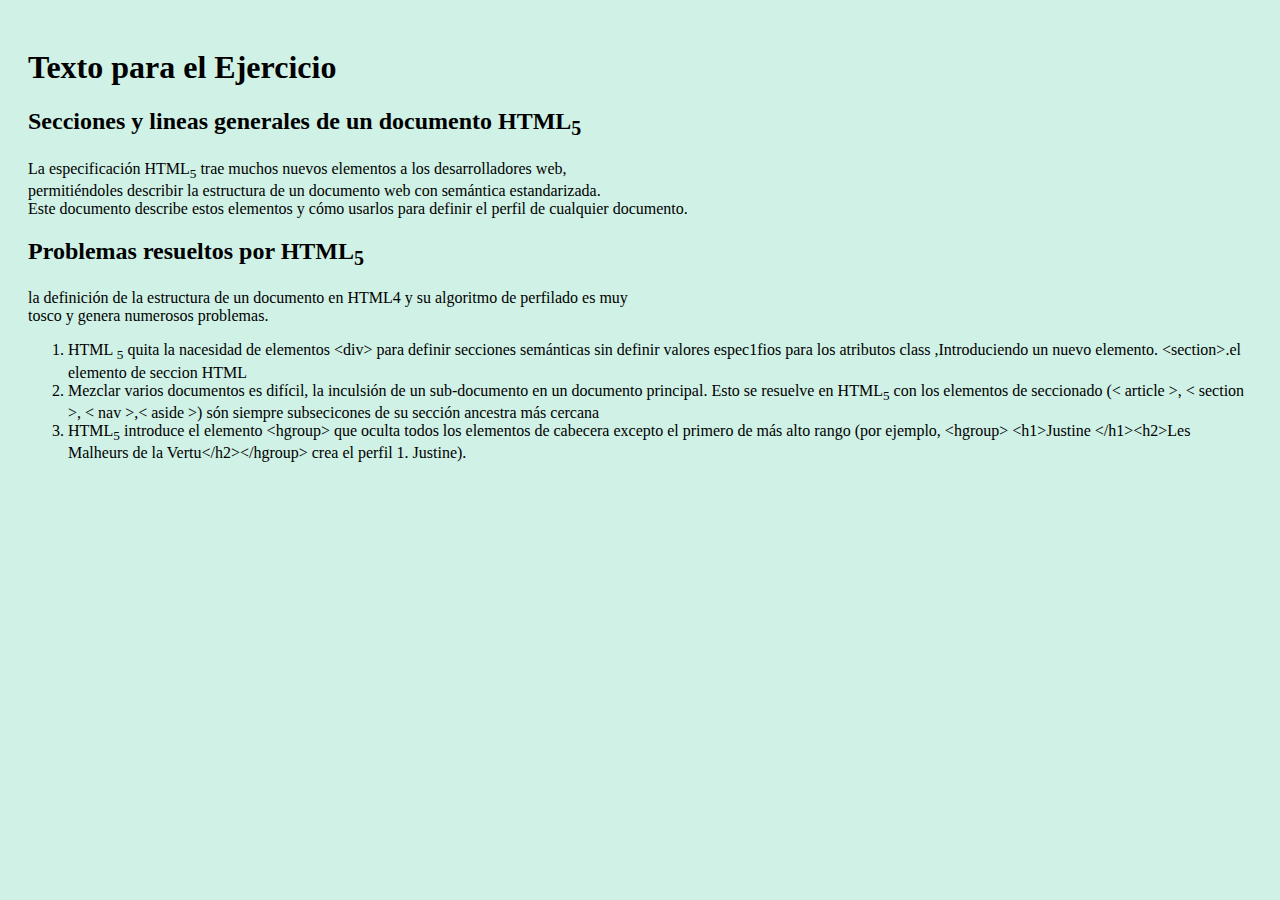
<file: Act1/index.html>
<!DOCTYPE html>
<html lang="es">
    <head>
        <meta charset='utf-8'>
        <meta http-equiv='X-UA-Compatible' content='IE=edge'>
        <title>Actividad 1</title>
        <meta name='viewport' content='width=device-width, initial-scale=1'>
        <meta name="description" content="Act1">
        <meta name="auth" content="Daniel Nuñez">
        <link rel='stylesheet' type='text/css' media='screen' href='./css/styles.css'>
    </head>
    <body>
        <h1 class="titulo"> Texto para el Ejercicio </h1>
        <h2 class="titulo"> Secciones y lineas generales de un documento HTML<sub>5</sub></h2>
        <p class="contenido"> 
            La especificación HTML<sub>5</sub> trae muchos nuevos elementos a los desarrolladores web, <br>
            permitiéndoles describir la estructura de un documento web con semántica estandarizada. <br>
            Este documento describe estos elementos y cómo usarlos para definir  el perfil de cualquier documento. 
        </p>
        <h2 class="titulo"> Problemas resueltos por HTML<sub>5</sub></h2>
        <p class="contenido">
            la definición de la estructura de un documento en HTML4 y su algoritmo de perfilado es muy <br>
            tosco y genera numerosos problemas.
        </p>
        <ol class="contenido">
            <li> HTML <sub>5</sub> quita la nacesidad de elementos &lt;div&gt; para definir secciones semánticas sin definir valores espec1fios para los atributos class ,Introduciendo un nuevo elemento. &lt;section&gt;.el elemento de seccion HTML</li>
            <li> Mezclar varios documentos es difícil, la inculsión de un sub-documento en un documento principal. Esto se resuelve en HTML<sub>5</sub> con los elementos de seccionado (&lt; article &gt;, &lt; section &gt;, &lt; nav &gt;,&lt; aside &gt;) són siempre subsecicones de su sección ancestra más cercana</li>
            <li> HTML<sub>5</sub> introduce el elemento &lt;hgroup&gt; que oculta todos los elementos de cabecera excepto el primero de más alto rango (por ejemplo, &lt;hgroup&gt; &lt;h1&gt;Justine &lt;/h1&gt;&lt;h2&gt;Les Malheurs de la Vertu&lt;/h2&gt;&lt;/hgroup&gt; crea el perfil 1. Justine).</li>
        </ol>
    </body>
    </html>
</file>
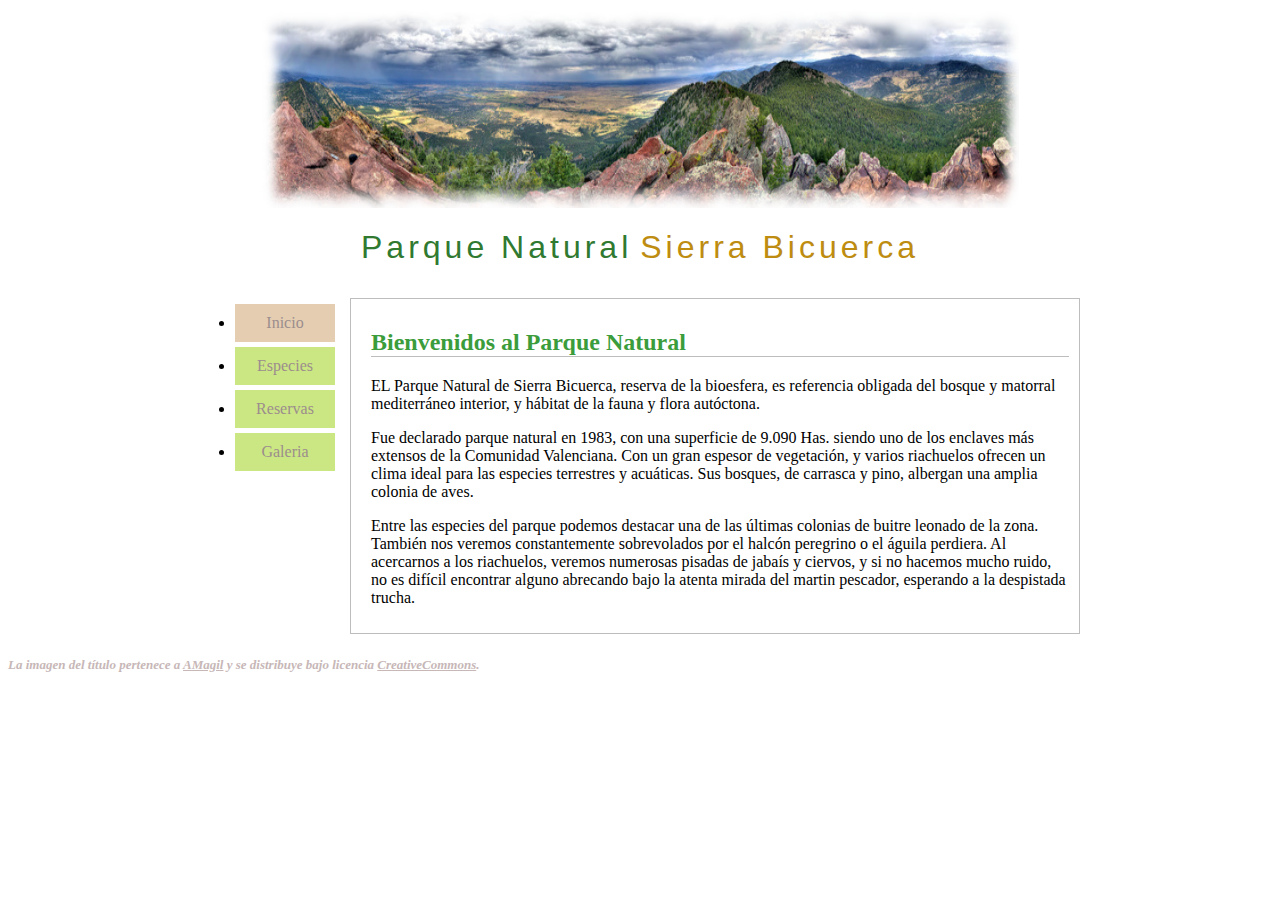
<file: Act10/index.html>
<!DOCTYPE html>
<html lang="es">
  <head>
    <meta charset="UTF-8" />
    <meta name="viewport" content="width=device-width, initial-scale=1.0" />
    <meta name="description" content="Act8">
    <meta name="auth" content="Daniel Nuñez">
    <link rel="stylesheet" href="css/estilo.css">

    <title>Actividad 8</title>
    
  </head>
  <body>
        
    <div class="imagen">
    <img src="./img/panoramicaAct10.jpg" width="60%" height="200"/>
    </div>
    
    <h1> <span class="tituloVerde">Parque Natural</span> <span class="tituloAmarillo">Sierra Bicuerca</span> </h1>
    <div class="flexContainer">
        <div class="leftSide">
            <ul>
                <li class="linkInicio"><a href="index.html" > Inicio </a> </li>
                <li class="linkNormal"><a href="./pages/especies.html" > Especies </a></li>
                <li class="linkNormal"><a href="./pages/reservas.html" > Reservas </a></li>
                <li class="linkNormal"><a href="./pages/galeria.html" > Galeria </a></li> 
            </ul>
        </div>
        <div class="rightSide">
            <div class="borde">
                <h2> Bienvenidos al Parque Natural </h2>
                <p> EL Parque Natural de Sierra Bicuerca, reserva de la bioesfera, es referencia obligada del bosque y matorral mediterráneo interior, y hábitat de la fauna y flora autóctona. </p>
                <p> Fue declarado parque natural en 1983, con una superficie de 9.090 Has. siendo uno de los enclaves más extensos de la Comunidad Valenciana. Con un gran espesor de vegetación, y varios riachuelos ofrecen un clima ideal para las especies terrestres y acuáticas. Sus bosques, de carrasca y pino, albergan una amplia colonia de aves. </p>
                <p> Entre las especies del parque podemos destacar una de las últimas colonias de buitre leonado de la zona. También nos veremos constantemente sobrevolados por el halcón peregrino o el águila perdiera. Al acercarnos a los riachuelos, veremos numerosas pisadas de jabaís y ciervos, y si no hacemos mucho ruido, no es difícil encontrar alguno abrecando bajo la atenta mirada del martin pescador, esperando a la despistada trucha. </p>    
            </div>
        </div>
    </div>
</body>
<footer>
    <p class = footer>La imagen del título pertenece a <u>AMagil</u> y se distribuye bajo licencia <u>CreativeCommons</u>.</p>
</footer>
</html>
</file>
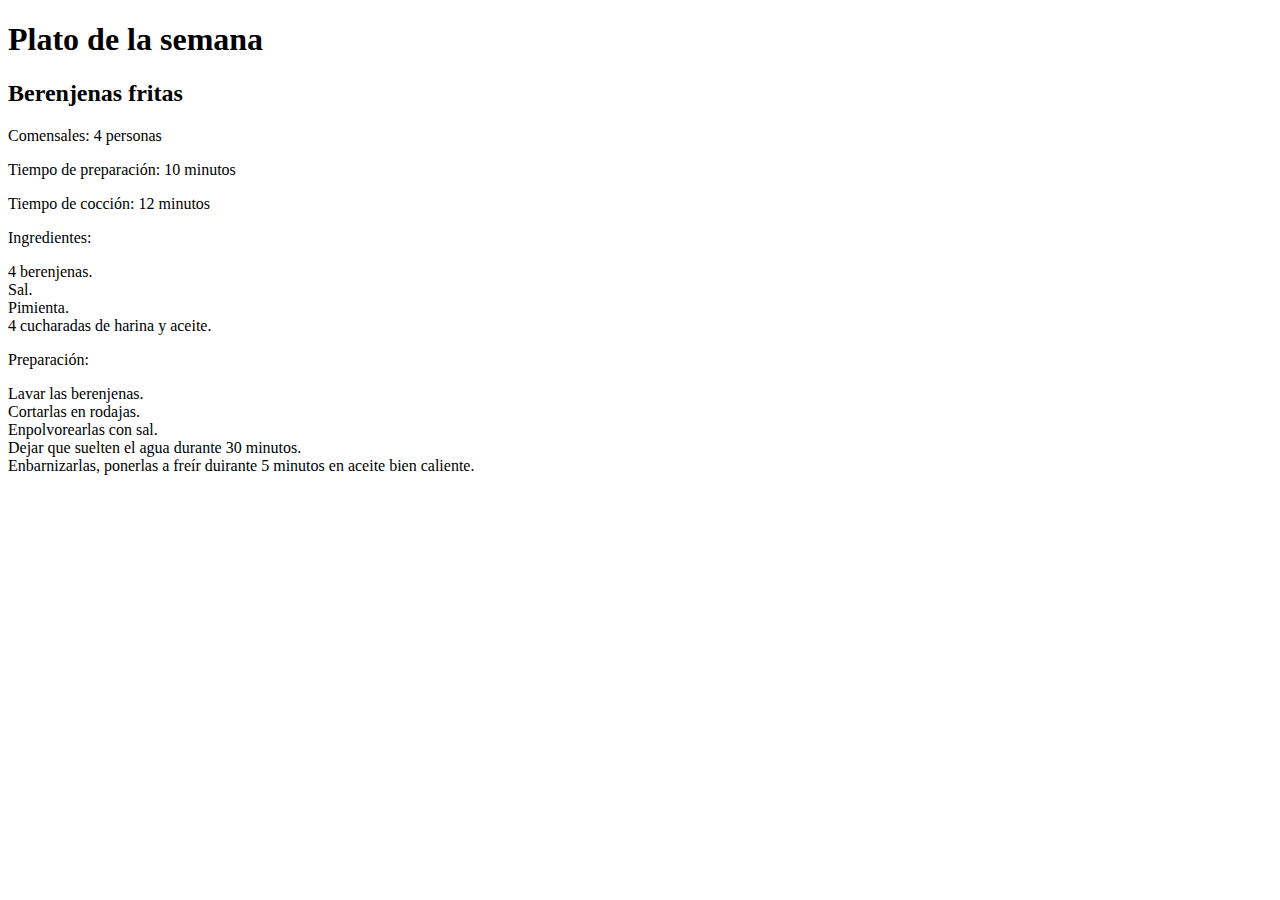
<file: Act3/index.html>
<!DOCTYPE html>
<html lang="es">
    <head>
        <meta charset="UTF-8" />
        <meta name="viewport" content="width=device-width, initial-scale=1.0" />
        <meta name="description" content="Act3">
        <meta name="auth" content="Daniel Nuñez">
        <link rel="stylesheet">
          <title>Actividad 3</title>
      </head>
      <body>
        <h1>Plato de la semana</h1>
        <h2>Berenjenas fritas</h2>
        <p>
          <span class = "etiqueta">Comensales: </span>
          <span class = "contenido">4 personas </span>
        </p>
        <p>
          <span class = "etiqueta">Tiempo de preparación: </span>
          <span class = "contenido">10 minutos </span>
        </p>
        <p>
          <span class = "etiqueta">Tiempo de cocción: </span>
          <span class = "contenido">12 minutos </span>
        </p>
        <p>Ingredientes:</p>
        <div>
          <p>
            4 berenjenas.<br>
            Sal.<br>
            Pimienta.<br>
            4 cucharadas de harina y aceite.
          </p>
        </div>
        <p>Preparación:</p>
        <div>
          <p>
            Lavar las berenjenas.<br>
            Cortarlas en rodajas.<br>
            Enpolvorearlas con sal.<br>
            Dejar que suelten el agua durante 30 minutos.<br>
            Enbarnizarlas, ponerlas a freír duirante 5 minutos en aceite bien caliente.
          </p>
        </div>
    
    
      </body>
    </html>
</file>
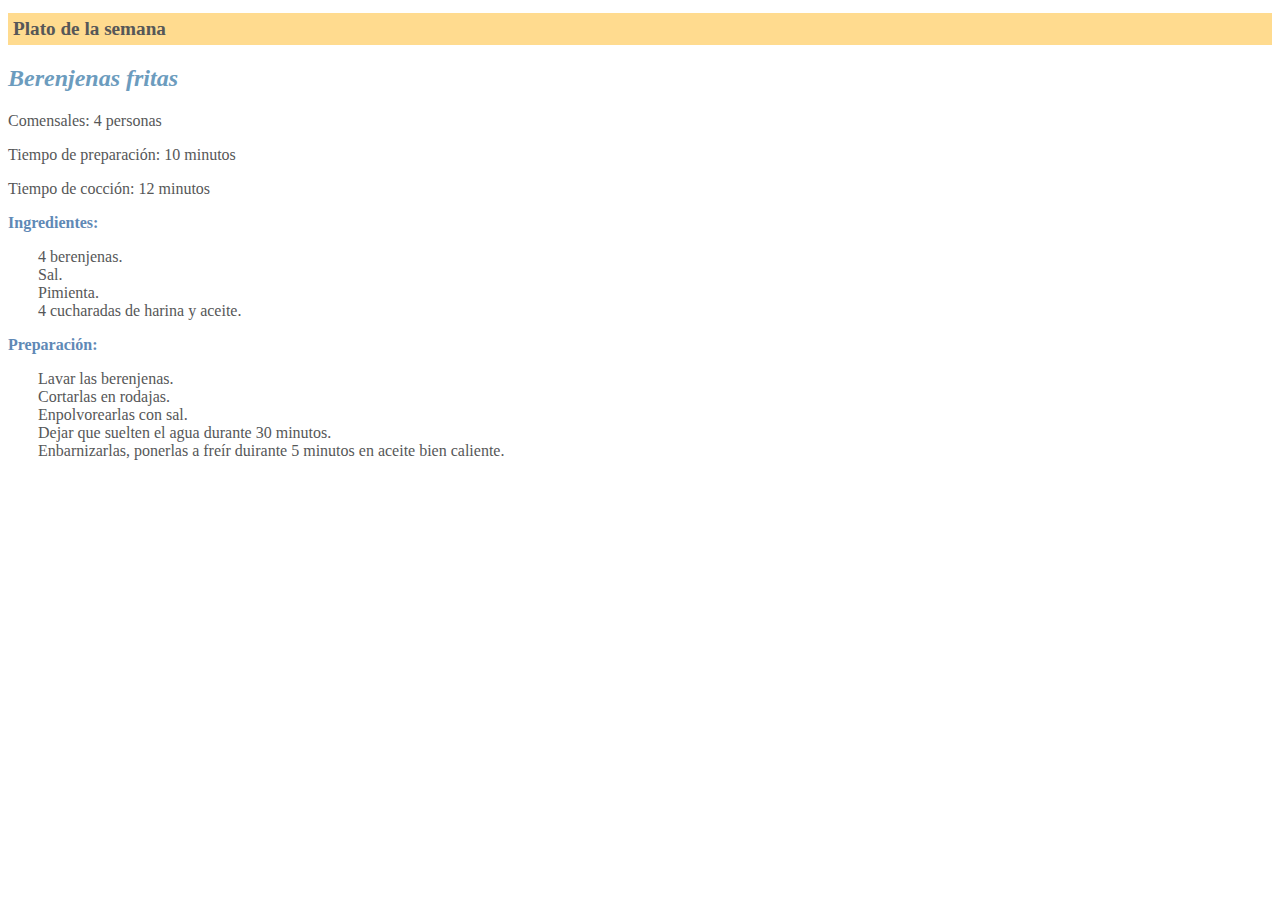
<file: Act4/index.html>
<!DOCTYPE html>
<html lang="es">
  <head>
    <meta charset="UTF-8" />
    <meta name="viewport" content="width=device-width, initial-scale=1.0" />
    <meta name="description" content="Act4">
    <meta name="auth" content="Daniel Nuñez">
    <link rel="stylesheet" href="./css/styles.css">
    <title>Actividad 4</title>
  </head>
  <body>
    <h1>Plato de la semana</h1>
    <h2>Berenjenas fritas</h2>
    <p>
      <span class = "etiqueta">Comensales: </span>
      4 personas
    </p>
    <p>
      <span class = "etiqueta">Tiempo de preparación: </span>
      10 minutos
    </p>
    <p>
      <span class = "etiqueta">Tiempo de cocción: </span>
      12 minutos
    </p>
    <p class="titulo">Ingredientes:</p>
    <div class="contenido">
      <p>
        4 berenjenas.<br>
        Sal.<br>
        Pimienta.<br>
        4 cucharadas de harina y aceite.
      </p>
    </div>
    <p class="titulo">Preparación:</p>
    <div class="contenido">
      <p>
        Lavar las berenjenas.<br>
        Cortarlas en rodajas.<br>
        Enpolvorearlas con sal.<br>
        Dejar que suelten el agua durante 30 minutos.<br>
        Enbarnizarlas, ponerlas a freír duirante 5 minutos en aceite bien caliente.
      </p>
    </div>

  </body>
</html>
</file>
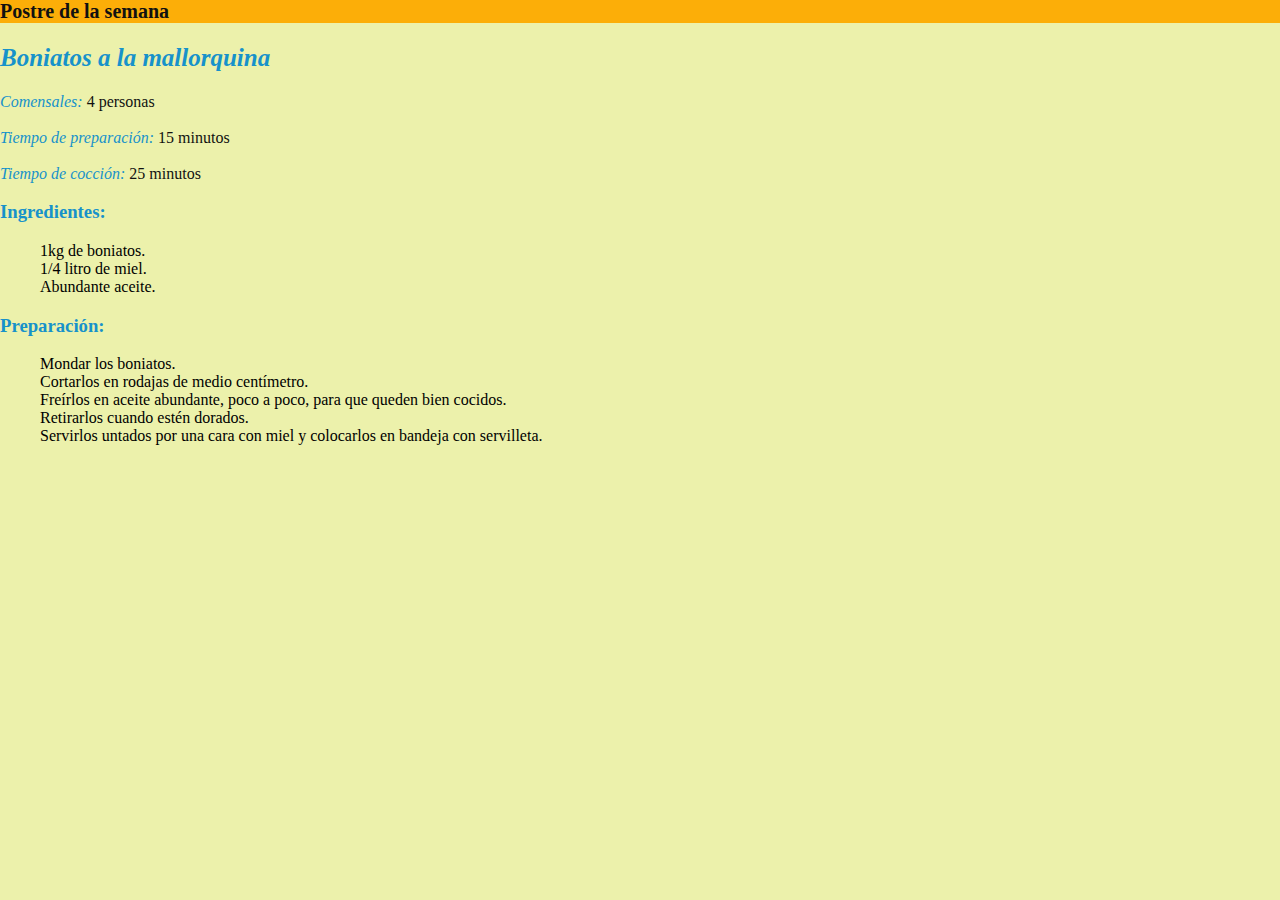
<file: Act5/index.html>
<!DOCTYPE html>
<html lang="es">
  <head>
    <meta charset="UTF-8" />
    <meta name="viewport" content="width=device-width, initial-scale=1.0" />
    <meta name="description" content="Act5">
    <meta name="auth" content="Daniel Nuñez">
    <link rel="stylesheet" href="css\styles.css">

    <title>Actividad 5</title>
    
  </head>
  <body>
    <h1>Postre de la semana</h1>
    <h2>Boniatos a la mallorquina</h2>
    <p class = "removeMargin"><span class = "titulos">Comensales: </span>
    <span class = "valores">4 personas </span></p>
    </br>
    <p class = "removeMargin"><span class = "titulos">Tiempo de preparación: </span>
    <span class = "valores">15 minutos </span></p>
    </br>
    <p class = "removeMargin"><span class = "titulos">Tiempo de cocción: </span>
    <span class = "valores">25 minutos </span></p>
    <h3>Ingredientes:</h3>
    <ol>1kg de boniatos.</br>
      1/4 litro de miel.</br>
      Abundante aceite.</br></ol>
    <h3>Preparación:</h3>
    <ol>Mondar los boniatos.</br>
      Cortarlos en rodajas de medio centímetro.</br>
      Freírlos en aceite abundante, poco a poco, para que queden bien cocidos.</br>
      Retirarlos cuando estén dorados.</br> 
      Servirlos untados por una cara con miel y colocarlos en bandeja con servilleta.</br></ol>

  </body>
</html>
</file>
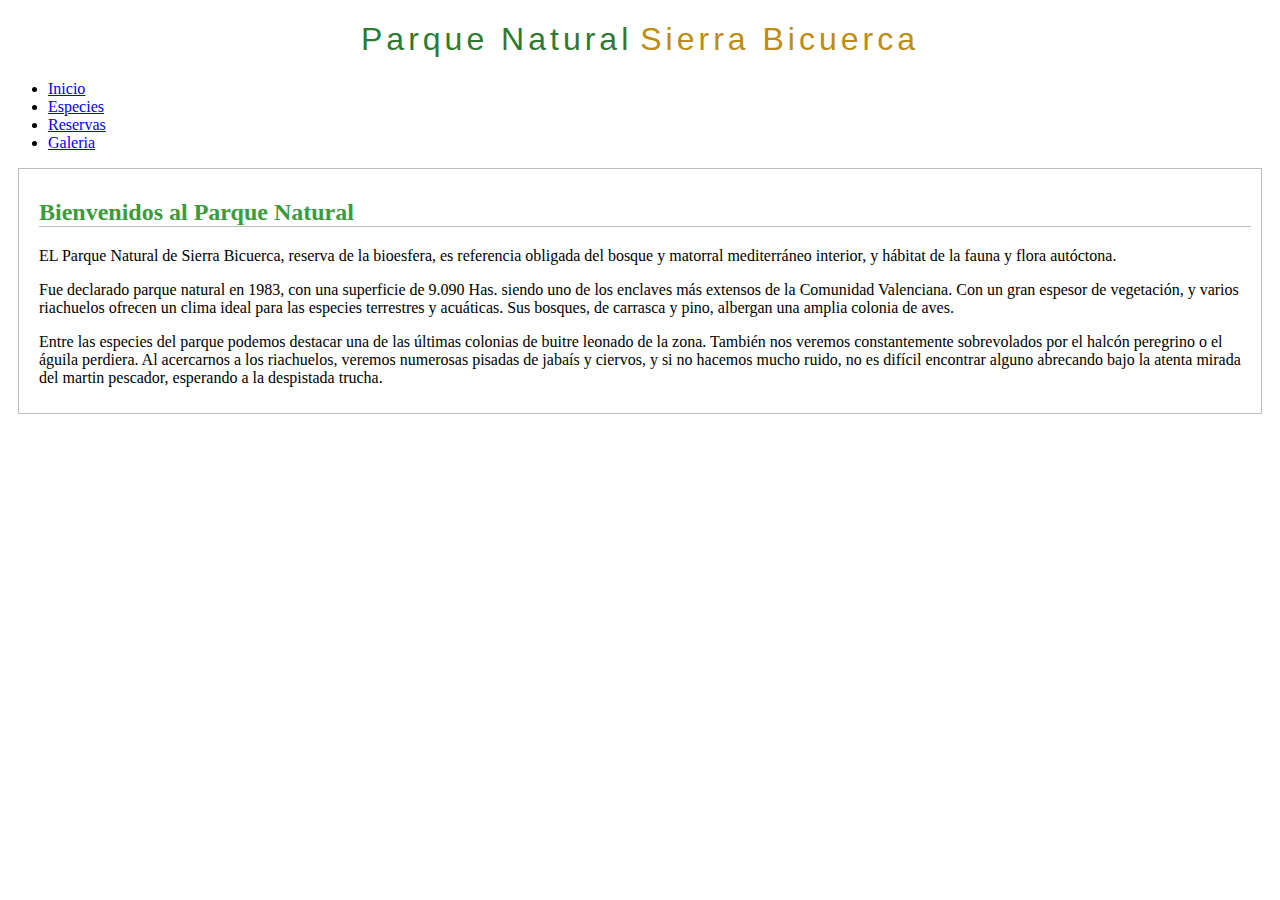
<file: Act7/index.html>
<!DOCTYPE html>
<html lang="es">
  <head>
    <meta charset="UTF-8" />
    <meta name="viewport" content="width=device-width, initial-scale=1.0" />
    <meta name="description" content="Act7">
    <meta name="auth" content="Daniel Nuñez">
    <link rel="stylesheet" href="css/estilo.css">

    <title>Actividad 7</title>
    
  </head>
  <body>
    <h1> <span class="tituloVerde">Parque Natural</span> <span class="tituloAmarillo">Sierra Bicuerca</span> </h1>
    <ul>
        <li> <a href="index.html"> Inicio </a> </li>
        <li><a href="./pages/especies.html"> Especies </a></li>
        <li><a href="./pages/reservas.html"> Reservas </a></li>
        <li><a href="./pages/galeria.html"> Galeria </a></li> 
    </ul>
    <div class="borde">
        <h2> Bienvenidos al Parque Natural </h2>
        <p> EL Parque Natural de Sierra Bicuerca, reserva de la bioesfera, es referencia obligada del bosque y matorral mediterráneo interior, y hábitat de la fauna y flora autóctona. </p>
        <p> Fue declarado parque natural en 1983, con una superficie de 9.090 Has. siendo uno de los enclaves más extensos de la Comunidad Valenciana. Con un gran espesor de vegetación, y varios riachuelos ofrecen un clima ideal para las especies terrestres y acuáticas. Sus bosques, de carrasca y pino, albergan una amplia colonia de aves. </p>
        <p> Entre las especies del parque podemos destacar una de las últimas colonias de buitre leonado de la zona. También nos veremos constantemente sobrevolados por el halcón peregrino o el águila perdiera. Al acercarnos a los riachuelos, veremos numerosas pisadas de jabaís y ciervos, y si no hacemos mucho ruido, no es difícil encontrar alguno abrecando bajo la atenta mirada del martin pescador, esperando a la despistada trucha. </p>    
    </div>
</body>
</html>
</file>
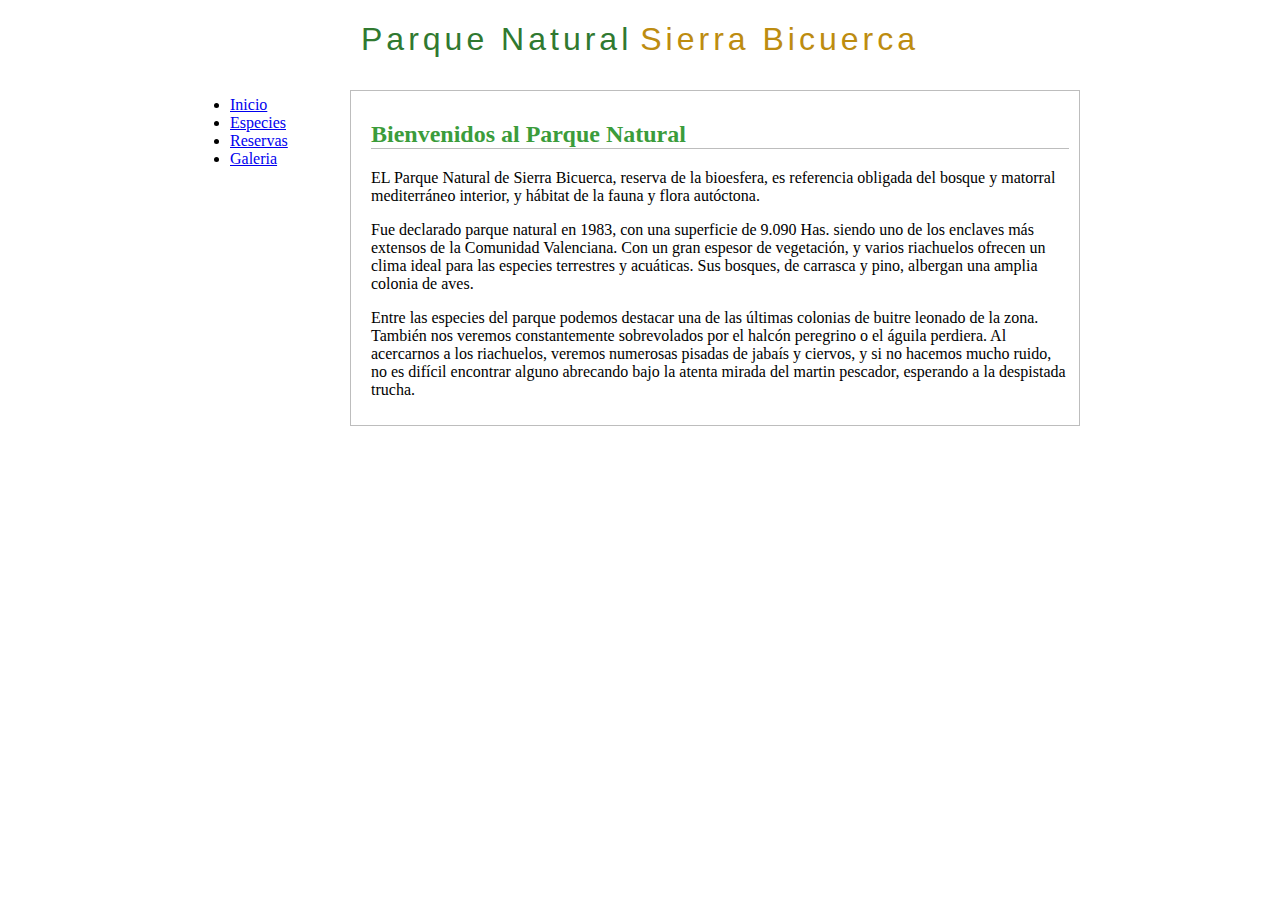
<file: Act8/index.html>
<!DOCTYPE html>
<html lang="es">
  <head>
    <meta charset="UTF-8" />
    <meta name="viewport" content="width=device-width, initial-scale=1.0" />
    <meta name="description" content="Act8">
    <meta name="auth" content="Daniel Nuñez">
    <link rel="stylesheet" href="css/estilo.css">

    <title>Actividad 8</title>
    
  </head>
  <body>
    <h1> <span class="tituloVerde">Parque Natural</span> <span class="tituloAmarillo">Sierra Bicuerca</span> </h1>
    <div class="flexContainer">
        <div class="leftSide">
            <ul>
                <li> <a href="index.html"> Inicio </a> </li>
                <li><a href="./pages/especies.html"> Especies </a></li>
                <li><a href="./pages/reservas.html"> Reservas </a></li>
                <li><a href="./pages/galeria.html"> Galeria </a></li> 
            </ul>
        </div>
        <div class="rightSide">
            <div class="borde">
                <h2> Bienvenidos al Parque Natural </h2>
                <p> EL Parque Natural de Sierra Bicuerca, reserva de la bioesfera, es referencia obligada del bosque y matorral mediterráneo interior, y hábitat de la fauna y flora autóctona. </p>
                <p> Fue declarado parque natural en 1983, con una superficie de 9.090 Has. siendo uno de los enclaves más extensos de la Comunidad Valenciana. Con un gran espesor de vegetación, y varios riachuelos ofrecen un clima ideal para las especies terrestres y acuáticas. Sus bosques, de carrasca y pino, albergan una amplia colonia de aves. </p>
                <p> Entre las especies del parque podemos destacar una de las últimas colonias de buitre leonado de la zona. También nos veremos constantemente sobrevolados por el halcón peregrino o el águila perdiera. Al acercarnos a los riachuelos, veremos numerosas pisadas de jabaís y ciervos, y si no hacemos mucho ruido, no es difícil encontrar alguno abrecando bajo la atenta mirada del martin pescador, esperando a la despistada trucha. </p>    
            </div>
        </div>
    </div>
</body>
</html>
</file>
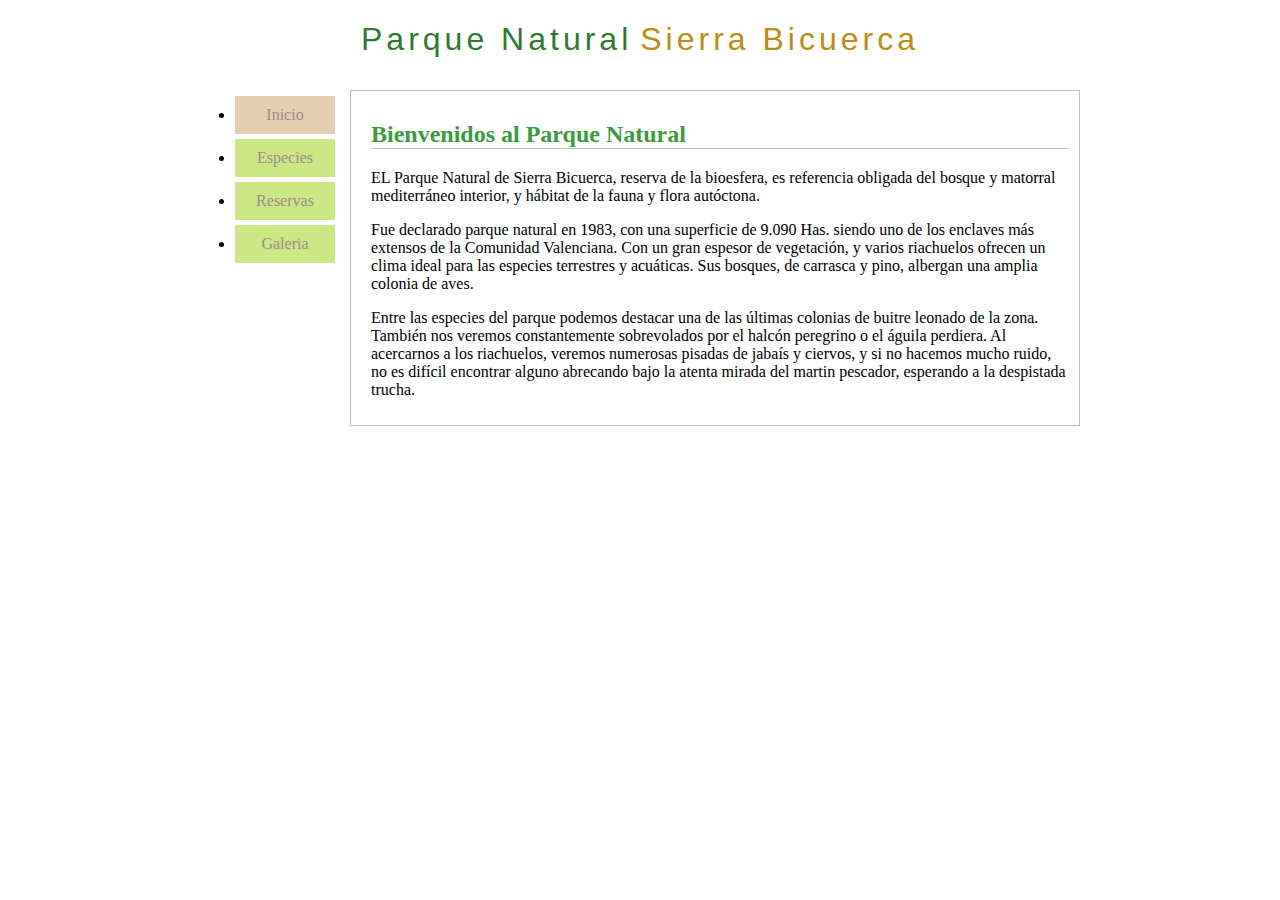
<file: Act9/index.html>
<!DOCTYPE html>
<html lang="es">
  <head>
    <meta charset="UTF-8" />
    <meta name="viewport" content="width=device-width, initial-scale=1.0" />
    <meta name="description" content="Act8">
    <meta name="auth" content="Daniel Nuñez">
    <link rel="stylesheet" href="css/estilo.css">

    <title>Actividad 8</title>
    
  </head>
  <body>
    <h1> <span class="tituloVerde">Parque Natural</span> <span class="tituloAmarillo">Sierra Bicuerca</span> </h1>
    <div class="flexContainer">
        <div class="leftSide">
            <ul>
                <li class="linkInicio"><a href="index.html" > Inicio </a> </li>
                <li class="linkNormal"><a href="./pages/especies.html" > Especies </a></li>
                <li class="linkNormal"><a href="./pages/reservas.html" > Reservas </a></li>
                <li class="linkNormal"><a href="./pages/galeria.html" > Galeria </a></li> 
            </ul>
        </div>
        <div class="rightSide">
            <div class="borde">
                <h2> Bienvenidos al Parque Natural </h2>
                <p> EL Parque Natural de Sierra Bicuerca, reserva de la bioesfera, es referencia obligada del bosque y matorral mediterráneo interior, y hábitat de la fauna y flora autóctona. </p>
                <p> Fue declarado parque natural en 1983, con una superficie de 9.090 Has. siendo uno de los enclaves más extensos de la Comunidad Valenciana. Con un gran espesor de vegetación, y varios riachuelos ofrecen un clima ideal para las especies terrestres y acuáticas. Sus bosques, de carrasca y pino, albergan una amplia colonia de aves. </p>
                <p> Entre las especies del parque podemos destacar una de las últimas colonias de buitre leonado de la zona. También nos veremos constantemente sobrevolados por el halcón peregrino o el águila perdiera. Al acercarnos a los riachuelos, veremos numerosas pisadas de jabaís y ciervos, y si no hacemos mucho ruido, no es difícil encontrar alguno abrecando bajo la atenta mirada del martin pescador, esperando a la despistada trucha. </p>    
            </div>
        </div>
    </div>
</body>
</html>
</file>
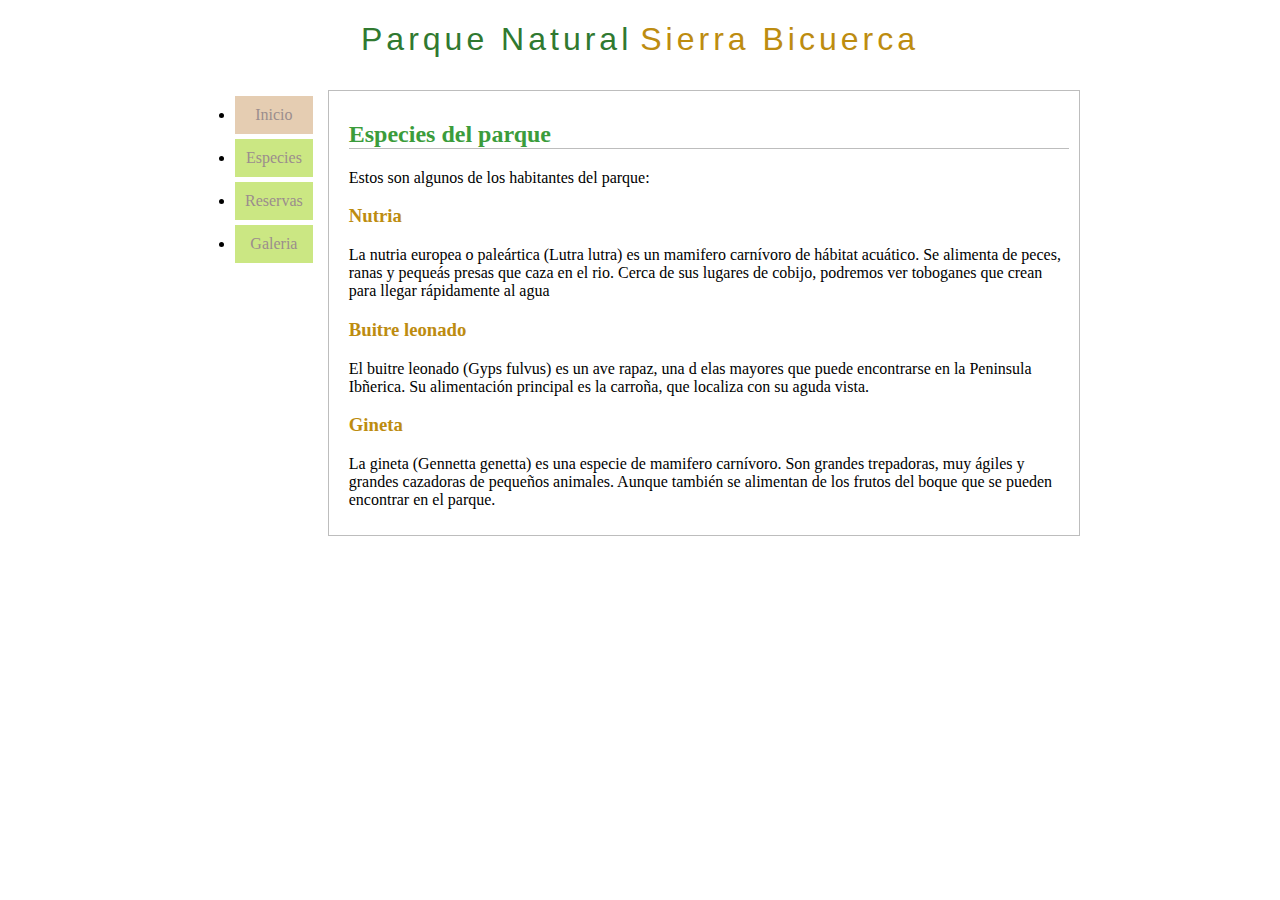
<file: Act10/pages/especies.html>
<!DOCTYPE html>
<html>
<head>
    <meta charset='utf-8'>
    <meta http-equiv='X-UA-Compatible' content='IE=edge'>
    <title>Especies</title>
    <meta name='viewport' content='width=device-width, initial-scale=1'>
    <meta name="description" content="Especies">
    <meta name="auth" content="Daniel Nuñez">
    <link rel='stylesheet' type='text/css' media='screen' href='../css/estilo.css'>
</head>
<body>
    <h1> <span class="tituloVerde">Parque Natural</span> <span class="tituloAmarillo">Sierra Bicuerca</span> </h1>
    <div class="flexContainer">
        <div class="leftSide">
            <ul>
                <li class="linkInicio"><a href="../index.html" > Inicio </a> </li>
                <li class="linkNormal"><a href="especies.html" > Especies </a></li>
                <li class="linkNormal"><a href="./pages/reservas.html" > Reservas </a></li>
                <li class="linkNormal"><a href="./pages/galeria.html" > Galeria </a></li> 
            </ul>
        </div>
    <div class="borde">
        <h2>Especies del parque</h2>
        <p> Estos son algunos de los habitantes del parque: </p>
        <h3>Nutria</h3>
        <p> La nutria europea o paleártica (Lutra lutra) es un mamifero carnívoro de hábitat acuático. Se alimenta de peces, ranas y pequeás presas que caza en el rio. Cerca de sus lugares de cobijo, podremos ver toboganes que crean para llegar rápidamente al agua </p>
        <h3>Buitre leonado</h3>
        <p>El buitre leonado (Gyps fulvus) es un ave rapaz, una d elas mayores que puede encontrarse en la Peninsula Ibñerica. Su alimentación principal es la carroña, que localiza con su aguda vista.</p>
        <h3> Gineta </h3>
        <p> La gineta (Gennetta genetta) es una especie de mamifero carnívoro. Son grandes trepadoras, muy ágiles y grandes cazadoras de pequeños animales. Aunque también se alimentan de los frutos del boque que se pueden encontrar en el parque. </p>
    </div>
</body>
</html>
</file>
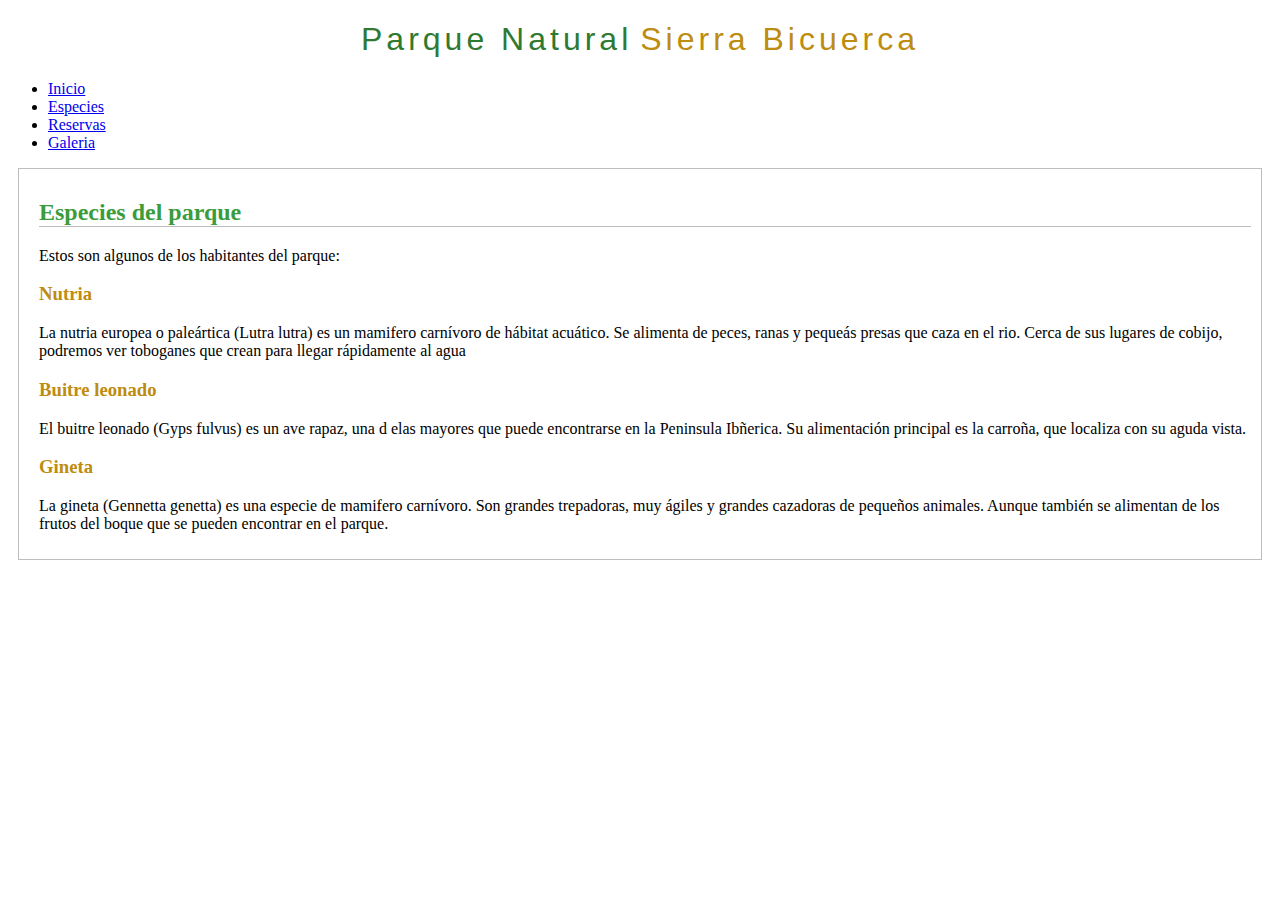
<file: Act7/pages/especies.html>
<!DOCTYPE html>
<html>
<head>
    <meta charset='utf-8'>
    <meta http-equiv='X-UA-Compatible' content='IE=edge'>
    <title>Especies</title>
    <meta name='viewport' content='width=device-width, initial-scale=1'>
    <meta name="description" content="Especies">
    <meta name="auth" content="Daniel Nuñez">
    <link rel='stylesheet' type='text/css' media='screen' href='../css/estilo.css'>
</head>
<body>
    <h1> <span class="tituloVerde">Parque Natural</span> <span class="tituloAmarillo">Sierra Bicuerca</span> </h1>
    <ul>
        <li> <a href="../index.html"> Inicio </a> </li>
        <li><a href="especies.html"> Especies </a></li>
        <li><a href="reservas.html"> Reservas </a></li>
        <li><a href="galeria.html"> Galeria </a></li> 
    </ul>
    <div class="borde">
        <h2>Especies del parque</h2>
        <p> Estos son algunos de los habitantes del parque: </p>
        <h3>Nutria</h3>
        <p> La nutria europea o paleártica (Lutra lutra) es un mamifero carnívoro de hábitat acuático. Se alimenta de peces, ranas y pequeás presas que caza en el rio. Cerca de sus lugares de cobijo, podremos ver toboganes que crean para llegar rápidamente al agua </p>
        <h3>Buitre leonado</h3>
        <p>El buitre leonado (Gyps fulvus) es un ave rapaz, una d elas mayores que puede encontrarse en la Peninsula Ibñerica. Su alimentación principal es la carroña, que localiza con su aguda vista.</p>
        <h3> Gineta </h3>
        <p> La gineta (Gennetta genetta) es una especie de mamifero carnívoro. Son grandes trepadoras, muy ágiles y grandes cazadoras de pequeños animales. Aunque también se alimentan de los frutos del boque que se pueden encontrar en el parque. </p>
    </div>
</body>
</html>
</file>
<file: Act1/css/styles.css>
body{
    background-color: rgb(208, 241, 230);
    font-family: 'sans-serif';
    padding: 20px;
}

title{
    font-family: 'Arial';
    padding: 20px;

}
</file>
<file: Act10/css/estilo.css>
.tituloVerde{
    color: rgb(48, 121, 48);
    font-family: Arial, sans-serif;
    letter-spacing: 4px;
    font-weight: lighter;

}
.tituloAmarillo{
    color: rgb(189, 140, 16);
    font-family: Arial, sans-serif;
    letter-spacing: 4px;
    font-weight: lighter;

}
.borde{
    border: 1px solid;
    padding: 10px;
    border-color:rgb(189, 189, 189);
    margin: 10px;
    padding-left: 20px; 
}
h1{
    text-align: center;
}
h2{
    color: rgb(59, 156, 59);
    border-bottom: 1px solid;
    border-color: rgb(189, 189, 189);
}
h3{
    color: rgb(189, 140, 16);
}
.flexContainer{
    display: flex;
    width: 900px;
    margin: auto auto;
}
.leftSide{
    width: 150px;
}
.rightSide{
    width: 750px;
}
.linkInicio{
    padding: 10px;
    margin: 5px;
    background-color:#E5CDB2;
}

.linkInicio:hover{
    background-color: #e59f87;
}

.linkNormal{
    padding: 10px;
    margin: 5px;
    background-color:#CBE783;
}

.linkNormal:hover{
    background-color:#b4df46 ;
}

a{
    text-decoration: none;
    color: rgb(155, 141, 141);
    text-align: center;
    display: block;
}
b{
    text-decoration: none;
    color: rgb(78, 71, 71);
    text-align: center;
    display: block;
}

.imagen{
    display: flex;
    justify-content: center;
}

.footer{
    font-style: italic;
    font-weight: bold;
    color: rgb(199, 183, 183);
    font-size: small;
}
</file>
<file: Act4/css/styles.css>
body{
    color: #565758;
}
h1{
    font-size: larger;
    background-color: #FFDB8F;
    padding: 5px;
}
h2{
    color: #6C9CBE;
}
h2,.titulo_parrafo{
    font-style: italic;
}
.titulo_parrafo{
    color: #A3BAC6;
}

.titulo{
    color: #5f89b6;
    font-weight: bold;
}
.contenido{
    margin-left: 30px;
}
</file>
<file: Act7/css/estilo.css>
.tituloVerde{
    color: rgb(48, 121, 48);
    font-family: Arial, sans-serif;
    letter-spacing: 4px;
    font-weight: lighter;

}
.tituloAmarillo{
    color: rgb(189, 140, 16);
    font-family: Arial, sans-serif;
    letter-spacing: 4px;
    font-weight: lighter;

}
.borde{
    border: 1px solid;
    padding: 10px;
    border-color:rgb(189, 189, 189);
    margin: 10px;
    padding-left: 20px; 
}
h1{
    text-align: center;
}
h2{
    color: rgb(59, 156, 59);
    border-bottom: 1px solid;
    border-color: rgb(189, 189, 189);
}
h3{
    color: rgb(189, 140, 16);
}
</file>
<file: Act8/css/estilo.css>
.tituloVerde{
    color: rgb(48, 121, 48);
    font-family: Arial, sans-serif;
    letter-spacing: 4px;
    font-weight: lighter;

}
.tituloAmarillo{
    color: rgb(189, 140, 16);
    font-family: Arial, sans-serif;
    letter-spacing: 4px;
    font-weight: lighter;

}
.borde{
    border: 1px solid;
    padding: 10px;
    border-color:rgb(189, 189, 189);
    margin: 10px;
    padding-left: 20px; 
}
h1{
    text-align: center;
}
h2{
    color: rgb(59, 156, 59);
    border-bottom: 1px solid;
    border-color: rgb(189, 189, 189);
}
h3{
    color: rgb(189, 140, 16);
}
.flexContainer{
    display: flex;
    width: 900px;
    margin: auto auto;
}
.leftSide{
    width: 150px;
}
.rightSide{
    width: 750px;
}
</file>
<file: Act9/css/estilo.css>
.tituloVerde{
    color: rgb(48, 121, 48);
    font-family: Arial, sans-serif;
    letter-spacing: 4px;
    font-weight: lighter;

}
.tituloAmarillo{
    color: rgb(189, 140, 16);
    font-family: Arial, sans-serif;
    letter-spacing: 4px;
    font-weight: lighter;

}
.borde{
    border: 1px solid;
    padding: 10px;
    border-color:rgb(189, 189, 189);
    margin: 10px;
    padding-left: 20px; 
}
h1{
    text-align: center;
}
h2{
    color: rgb(59, 156, 59);
    border-bottom: 1px solid;
    border-color: rgb(189, 189, 189);
}
h3{
    color: rgb(189, 140, 16);
}
.flexContainer{
    display: flex;
    width: 900px;
    margin: auto auto;
}
.leftSide{
    width: 150px;
}
.rightSide{
    width: 750px;
}
.linkInicio{
    padding: 10px;
    margin: 5px;
    background-color:#E5CDB2;
}

.linkInicio:hover{
    background-color: #e59f87;
}

.linkNormal{
    padding: 10px;
    margin: 5px;
    background-color:#CBE783;
}

.linkNormal:hover{
    background-color:#b4df46 ;
}

a{
    text-decoration: none;
    color: rgb(155, 141, 141);
    text-align: center;
    display: block;
}
b{
    text-decoration: none;
    color: rgb(78, 71, 71);
    text-align: center;
    display: block;
}
</file>
